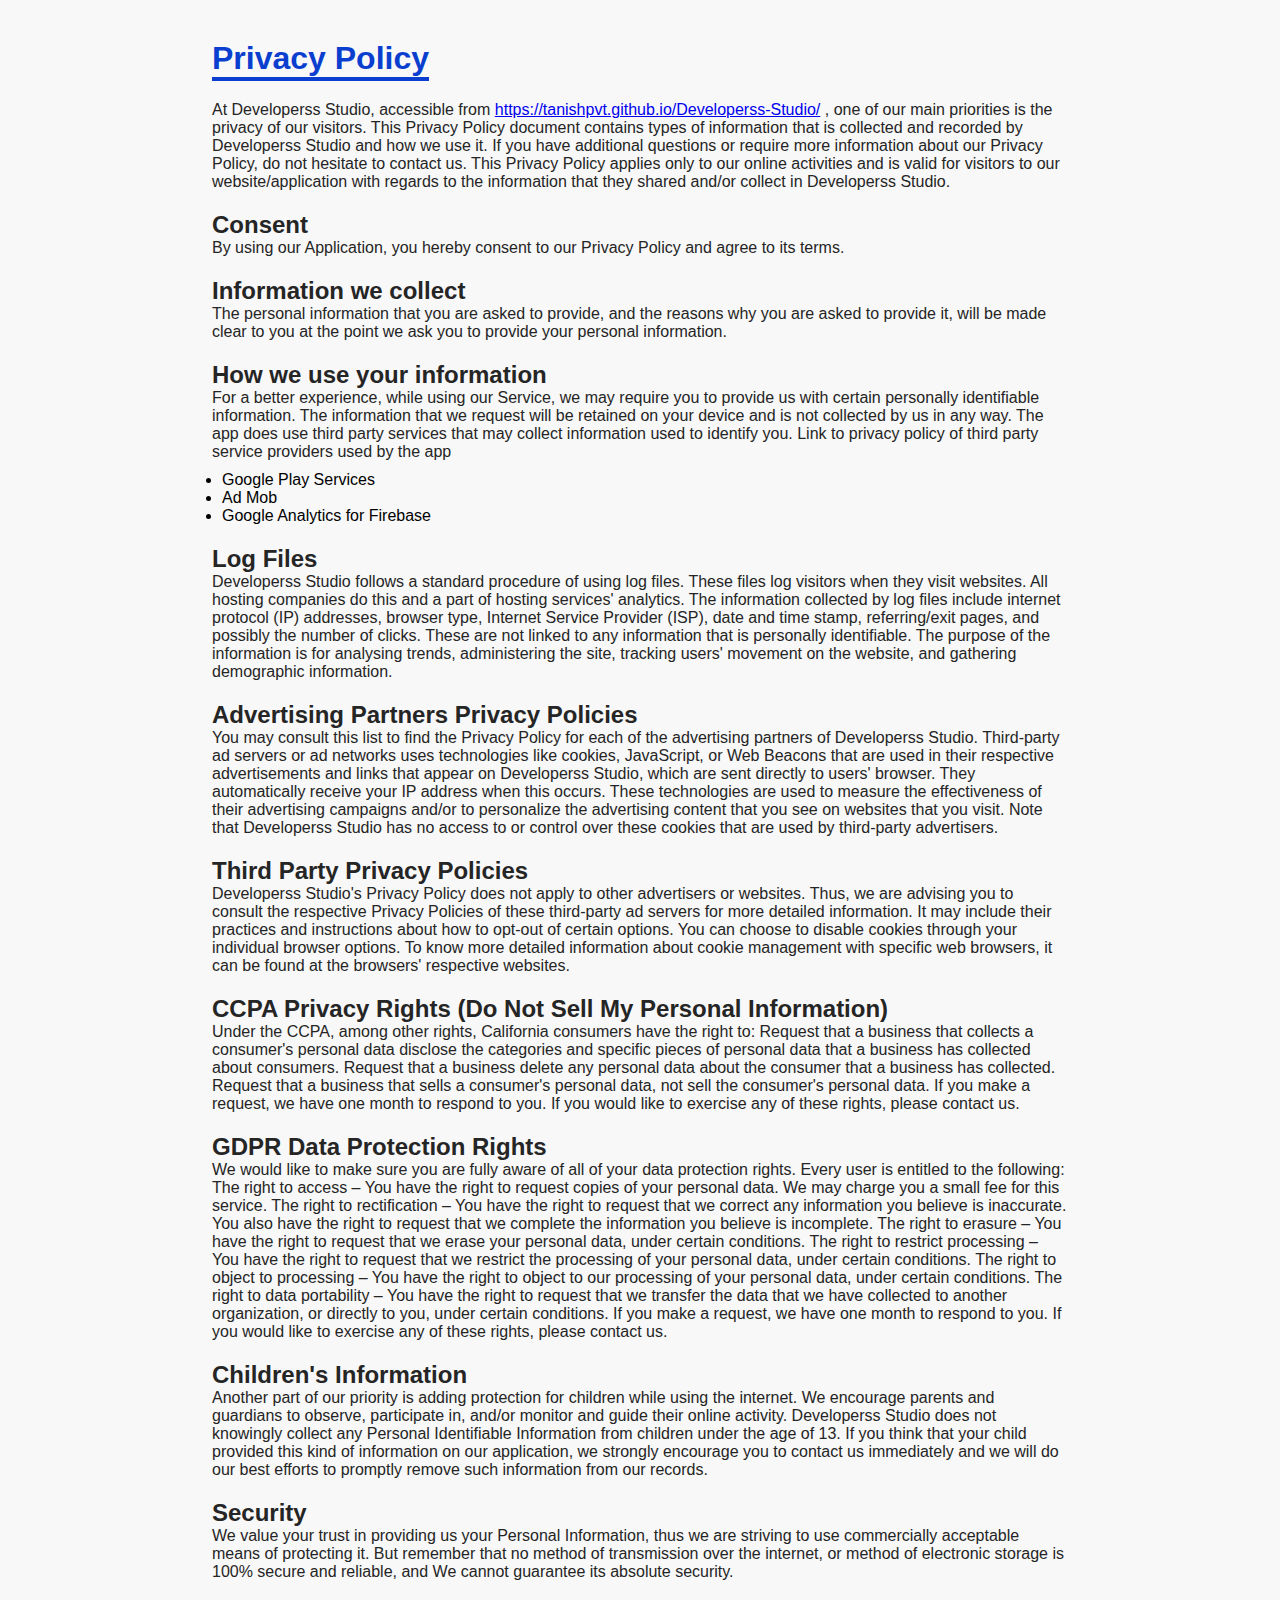
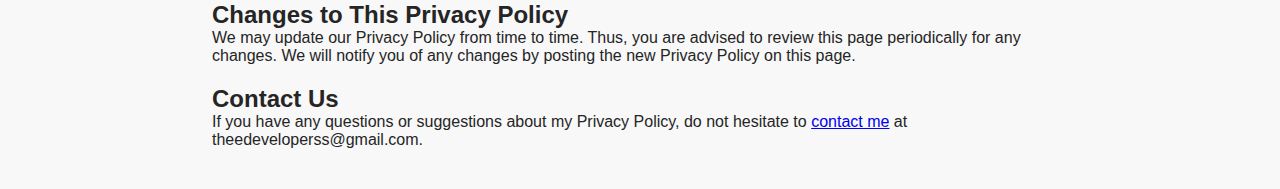
<file: privacy.html>
<!DOCTYPE html>
<html lang="en">

<head>
     <meta charset="UTF-8">
     <meta name="viewport" content="width=device-width, initial-scale=1.0">
     <link rel="stylesheet" href="styles/privacy.css">
     <link rel="shortcut icon" href="assets/shield.jpg" type="image/x-icon">
     <title>Privacy Policy</title>
</head>

<body>

     <div class="container">
          <h1 class="heading">Privacy Policy</h1>
          <p class="intro">
               At Developerss Studio, accessible from <a
                    href="https://tanishpvt.github.io/Developerss-Studio/">https://tanishpvt.github.io/Developerss-Studio/</a>
               , one of our main priorities is the privacy of our visitors. This Privacy Policy document contains types
               of information
               that is collected and recorded by Developerss Studio and how we use it.
               If you have additional questions or require more information about our Privacy Policy, do not hesitate to
               contact us.
               This Privacy Policy applies only to our online activities and is valid for visitors to our
               website/application with regards to the information that they shared and/or collect in Developerss
               Studio.

          </p>
          <div class="content">
               <h2 class="heading__secondary">
                    Consent
               </h2>
               <p class="info">
                    By using our Application, you hereby consent to our Privacy Policy and agree to its terms.
               </p>
          </div>
          <div class="content">
               <h2 class="heading__secondary">
                    Information we collect
               </h2>
               <p class="info">
                    The personal information that you are asked to provide, and the reasons why you are asked to provide
                    it, will be made clear to you at the point we ask you to provide your personal information.
               </p>
          </div>
          <div class="content">
               <h2 class="heading__secondary">
                    How we use your information
               </h2>
               <p class="info">
                    For a better experience, while using our Service, we may require you to provide us with certain
                    personally identifiable information. The information that we request will be retained on your device
                    and is not collected by us in any way.
                    The app does use third party services that may collect information used to identify you.
                    Link to privacy policy of third party service providers used by the app
                    <ul>
                         <li>Google Play Services</li>
                         <li>Ad Mob</li>
                         <li>Google Analytics for Firebase</li>
                    </ul>
               </p>
          </div>
          <div class="content">
               <h2 class="heading__secondary">
                    Log Files
               </h2>
               <p class="info">
                    Developerss Studio follows a standard procedure of using log files. These files log visitors when
                    they visit websites. All hosting companies do this and a part of hosting services' analytics. The
                    information collected by log files include internet protocol (IP) addresses, browser type, Internet
                    Service Provider (ISP), date and time stamp, referring/exit pages, and possibly the number of
                    clicks. These are not linked to any information that is personally identifiable. The purpose of the
                    information is for analysing trends, administering the site, tracking users' movement on the
                    website, and gathering demographic information.
               </p>
          </div>
          <div class="content">
               <h2 class="heading__secondary">
                    Advertising Partners Privacy Policies
               </h2>
               <p class="info">
                    You may consult this list to find the Privacy Policy for each of the advertising partners of
                    Developerss Studio.
                    Third-party ad servers or ad networks uses technologies like cookies, JavaScript, or Web Beacons
                    that are used in their respective advertisements and links that appear on Developerss Studio, which
                    are sent directly to users' browser. They automatically receive your IP address when this occurs.
                    These technologies are used to measure the effectiveness of their advertising campaigns and/or to
                    personalize the advertising content that you see on websites that you visit.
                    Note that Developerss Studio has no access to or control over these cookies that are used by
                    third-party advertisers.

               </p>
          </div>
          <div class="content">
               <h2 class="heading__secondary">
                    Third Party Privacy Policies
               </h2>
               <p class="info">
                    Developerss Studio's Privacy Policy does not apply to other advertisers or websites. Thus, we are
                    advising you to consult the respective Privacy Policies of these third-party ad servers for more
                    detailed information. It may include their practices and instructions about how to opt-out of
                    certain options.
                    You can choose to disable cookies through your individual browser options. To know more detailed
                    information about cookie management with specific web browsers, it can be found at the browsers'
                    respective websites.
               </p>
          </div>
          <div class="content">
               <h2 class="heading__secondary">
                    CCPA Privacy Rights (Do Not Sell My Personal Information)
               </h2>
               <p class="info">
                    Under the CCPA, among other rights, California consumers have the right to:
                    Request that a business that collects a consumer's personal data disclose the categories and
                    specific pieces of personal data that a business has collected about consumers.
                    Request that a business delete any personal data about the consumer that a business has collected.
                    Request that a business that sells a consumer's personal data, not sell the consumer's personal
                    data.
                    If you make a request, we have one month to respond to you. If you would like to exercise any of
                    these rights, please contact us.

               </p>
          </div>
          <div class="content">
               <h2 class="heading__secondary">
                    GDPR Data Protection Rights
               </h2>
               <p class="info">
                    We would like to make sure you are fully aware of all of your data protection rights. Every user is
                    entitled to the following:
                    The right to access – You have the right to request copies of your personal data. We may charge you
                    a small fee for this service.
                    The right to rectification – You have the right to request that we correct any information you
                    believe is inaccurate. You also have the right to request that we complete the information you
                    believe is incomplete.
                    The right to erasure – You have the right to request that we erase your personal data, under certain
                    conditions.
                    The right to restrict processing – You have the right to request that we restrict the processing of
                    your personal data, under certain conditions.
                    The right to object to processing – You have the right to object to our processing of your personal
                    data, under certain conditions.
                    The right to data portability – You have the right to request that we transfer the data that we have
                    collected to another organization, or directly to you, under certain conditions.
                    If you make a request, we have one month to respond to you. If you would like to exercise any of
                    these rights, please contact us.

               </p>
          </div>
          <div class="content">
               <h2 class="heading__secondary">
                    Children's Information
               </h2>
               <p class="info">
                    Another part of our priority is adding protection for children while using the internet. We
                    encourage parents and guardians to observe, participate in, and/or monitor and guide their online
                    activity.
                    Developerss Studio does not knowingly collect any Personal Identifiable Information from children
                    under the age of 13. If you think that your child provided this kind of information on our
                    application, we strongly encourage you to contact us immediately and we will do our best efforts to
                    promptly remove such information from our records.


               </p>
          </div>
          <div class="content">
               <h2 class="heading__secondary">
                    Security
               </h2>
               <p class="info">
                    We value your trust in providing us your Personal Information, thus we are striving to use
                    commercially acceptable means of protecting it. But remember that no method of transmission over the
                    internet, or method of electronic storage is 100% secure and reliable, and We cannot guarantee its
                    absolute security.
               </p>
          </div>
          <div class="content">
               <h2 class="heading__secondary">
                    Changes to This Privacy Policy
               </h2>
               <p class="info">
                    We may update our Privacy Policy from time to time. Thus, you are advised to review this page
                    periodically for any changes. We will notify you of any changes by posting the new Privacy Policy on
                    this page.
               </p>
          </div>
          <div class="content">
               <h2 class="heading__secondary">
                    Contact Us
               </h2>
               <p class="info">
                    If you have any questions or suggestions about my Privacy Policy, do not hesitate to <a href="#">contact me</a>  at
                    theedeveloperss@gmail.com.
               </p>
          </div>
     </div>

</body>

</html>
</file>
<file: styles/privacy.css>
* {
     margin: 0;
     padding: 0;
     box-sizing: border-box;
     font-family: sans-serif;
}

body {
     background: rgb(248, 248, 248);
}

.container {
     width: 70%;
     margin: 0 auto;
     padding: 20px;
}

.heading {
     color: rgb(10, 62, 207);
     margin: 20px auto;
     border-bottom: 4px solid rgb(10, 62, 207);
     display: inline-block;
}

p {
     color: rgb(37, 37, 37);
}

.content {
     margin: 20px 0;
}

.heading__secondary {
     color: rgb(37, 37, 37);
}

ul {
     margin: 10px;
}
</file>
